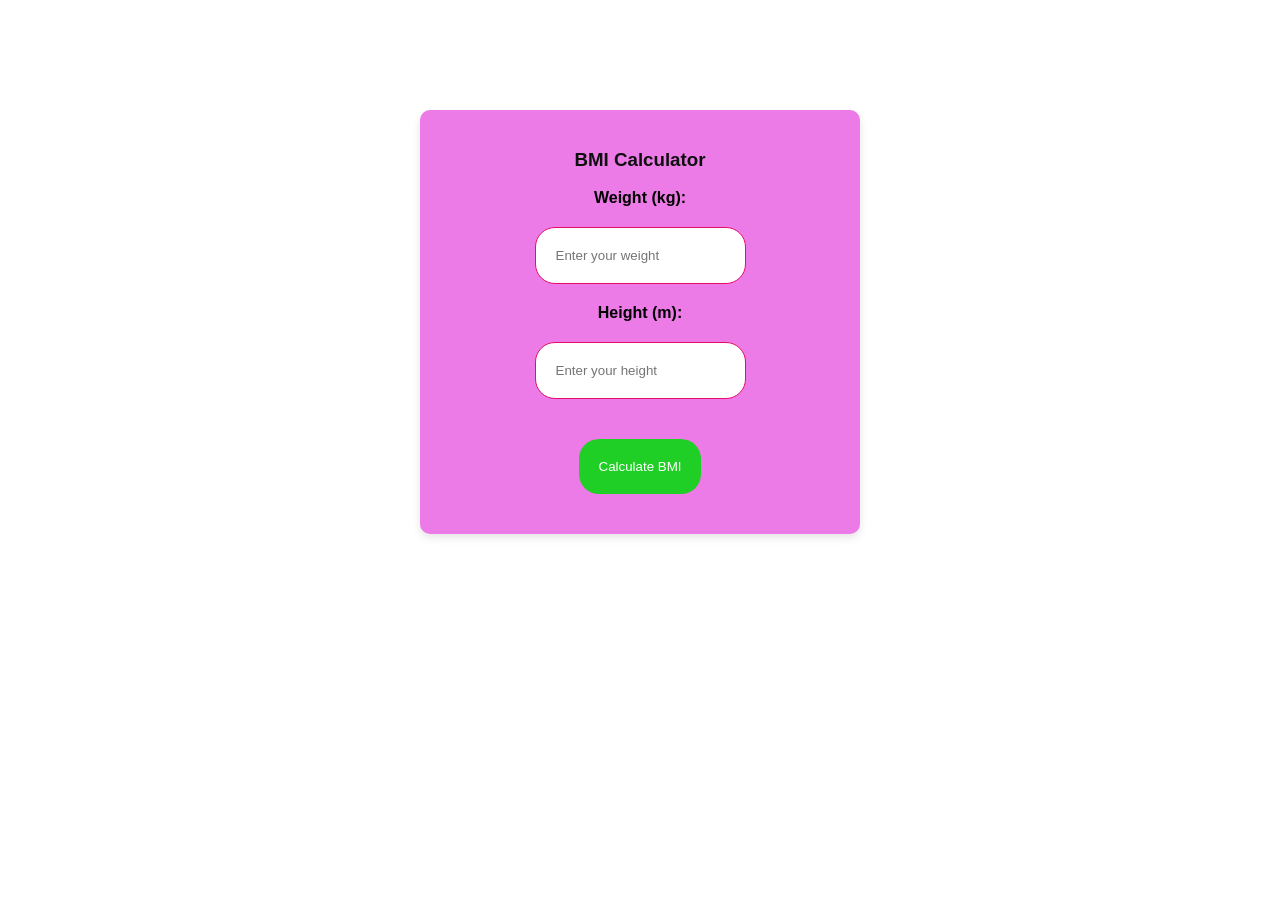
<file: julieactivity.html>
<!DOCTYPE html>
<html>
<head>
    <title>BMI Calculator</title>
    <style>
        body {
            font-family: Arial;
            margin: 110px;
            background-image: url("https://marketplace.canva.com/EAGOXiKLMVA/1/0/1600w/canva-pink-and-white-watercolor-illustration-pattern-desktop-wallpaper-Fu25SPEYnAk.jpg");
        }
        input, button {
            margin: 20px 0;
            padding: 20px;
            border-radius: 20px;
            border: 1px solid #e70c68;
        }
        button {
            background-color: #1fcf25; 
            color: white;
            border: none;
            cursor: pointer;
            transition: background-color 0.3s;
        }
        button:hover {
            background-color: #dd29a1;
        }
        h3 {
            color: #0f0f0f;
        }
        label {
            font-weight: bold;
        }
        div {
            width: 400px;
            margin: auto;
            padding: 20px;
            border-radius: 10px;
            box-shadow: 0px 4px 8px rgba(0, 0, 0, 0.1);
            background-color: rgb(236, 122, 231);
        }
    </style>
</head>
<body>
    <div align="center">
        <h3>BMI Calculator</h3>
        <label for="weight">Weight (kg):</label><br>
        <input type="number" id="weight" placeholder="Enter your weight" step="0.1" required><br>
        
        <label for="height">Height (m):</label><br>
        <input type="number" id="height" placeholder="Enter your height" step="0.01" required><br>
        
        <button onclick="calculateBMI()">Calculate BMI</button>
    </div>

    <script>
        function calculateBMI() {
            const weight = parseFloat(document.getElementById('weight').value);
            const height = parseFloat(document.getElementById('height').value);

            if (isNaN(weight) || isNaN(height) || weight <= 0 || height <= 0) {
                alert("Please enter valid positive numbers for weight and height.");
                return;
            }

            const bmi = weight / (height * height);
            let message = `Your BMI is ${bmi.toFixed(2)}. You are `;
        
            if (bmi < 18.5) {
                message += "UNDERWEIGHT!";
            } else if (bmi < 24.9) {
                message += "NORMAL WEIGHT!";
            } else if (bmi < 29.9) {
                message += "OVERWEIGHT!";
            } else {
                message += "OBESE!";
            }
        
            alert(message);
        }
    </script>
</body>
</html>
</file>
